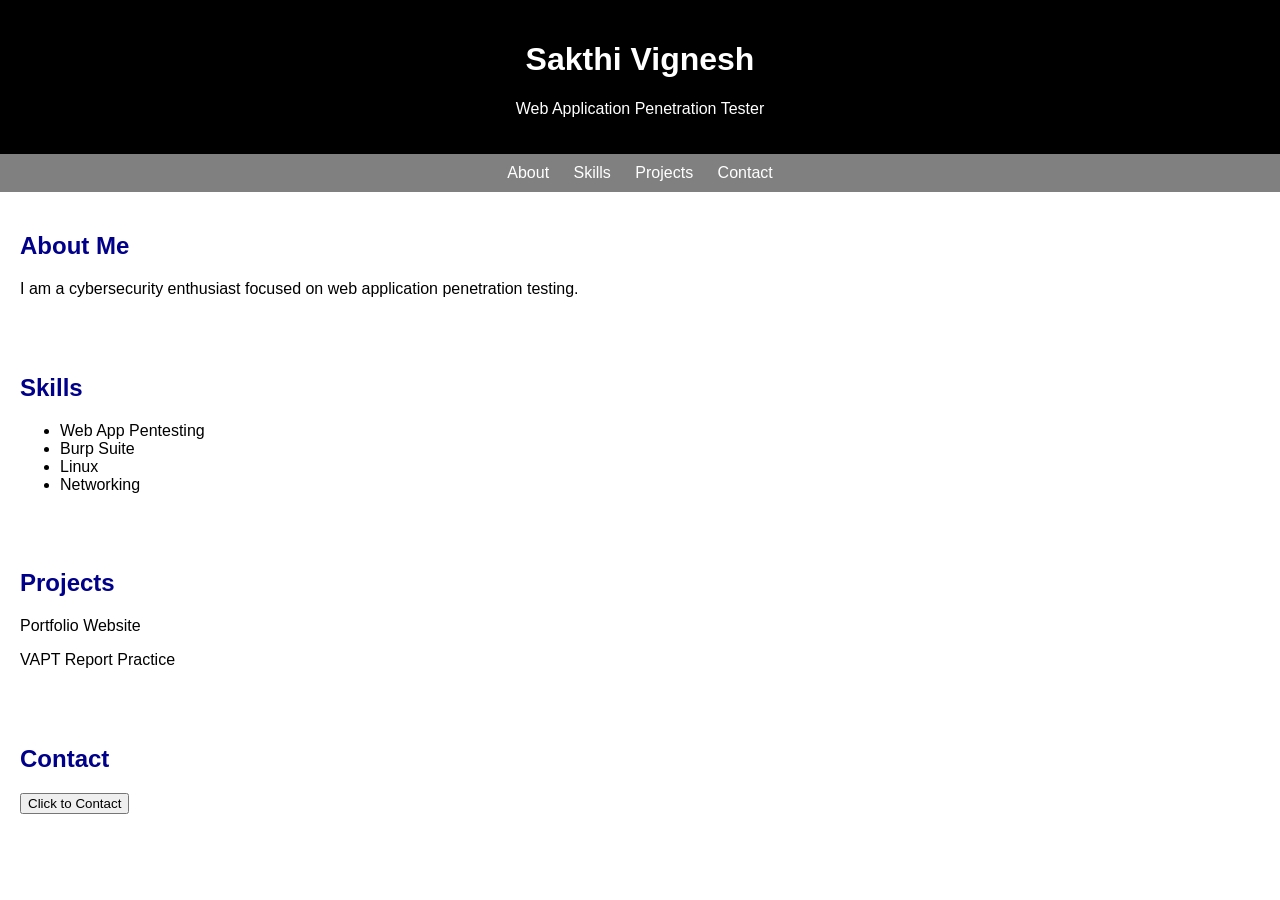
<file: index.html>
<!DOCTYPE html>
<html lang="en">
<head>
    <meta charset="UTF-8">
    <title>Sakthi Vignesh Portfolio</title>
    <link rel="stylesheet" href="style.css">
</head>

<body>

<header>
    <h1>Sakthi Vignesh</h1>
    <p>Web Application Penetration Tester</p>
</header>

<nav>
    <a href="#about">About</a>
    <a href="#skills">Skills</a>
    <a href="#projects">Projects</a>
    <a href="#contact">Contact</a>
</nav>

<section id="about">
    <h2>About Me</h2>
    <p>I am a cybersecurity enthusiast focused on web application penetration testing.</p>
</section>

<section id="skills">
    <h2>Skills</h2>
    <ul>
        <li>Web App Pentesting</li>
        <li>Burp Suite</li>
        <li>Linux</li>
        <li>Networking</li>
    </ul>
</section>

<section id="projects">
    <h2>Projects</h2>
    <p>Portfolio Website</p>
    <p>VAPT Report Practice</p>
</section>

<section id="contact">
    <h2>Contact</h2>
    <button onclick="showMessage()">Click to Contact</button>
</section>

<script src="script.js"></script>

</body>
</html>
</file>
<file: style.css>
body {
    font-family: Arial;
    margin: 0;
}

header {
    background: black;
    color: white;
    text-align: center;
    padding: 20px;
}

nav {
    background: gray;
    padding: 10px;
    text-align: center;
}

nav a {
    margin: 10px;
    color: white;
    text-decoration: none;
}

section {
    padding: 20px;
}

h2 {
    color: darkblue;
}
</file>
